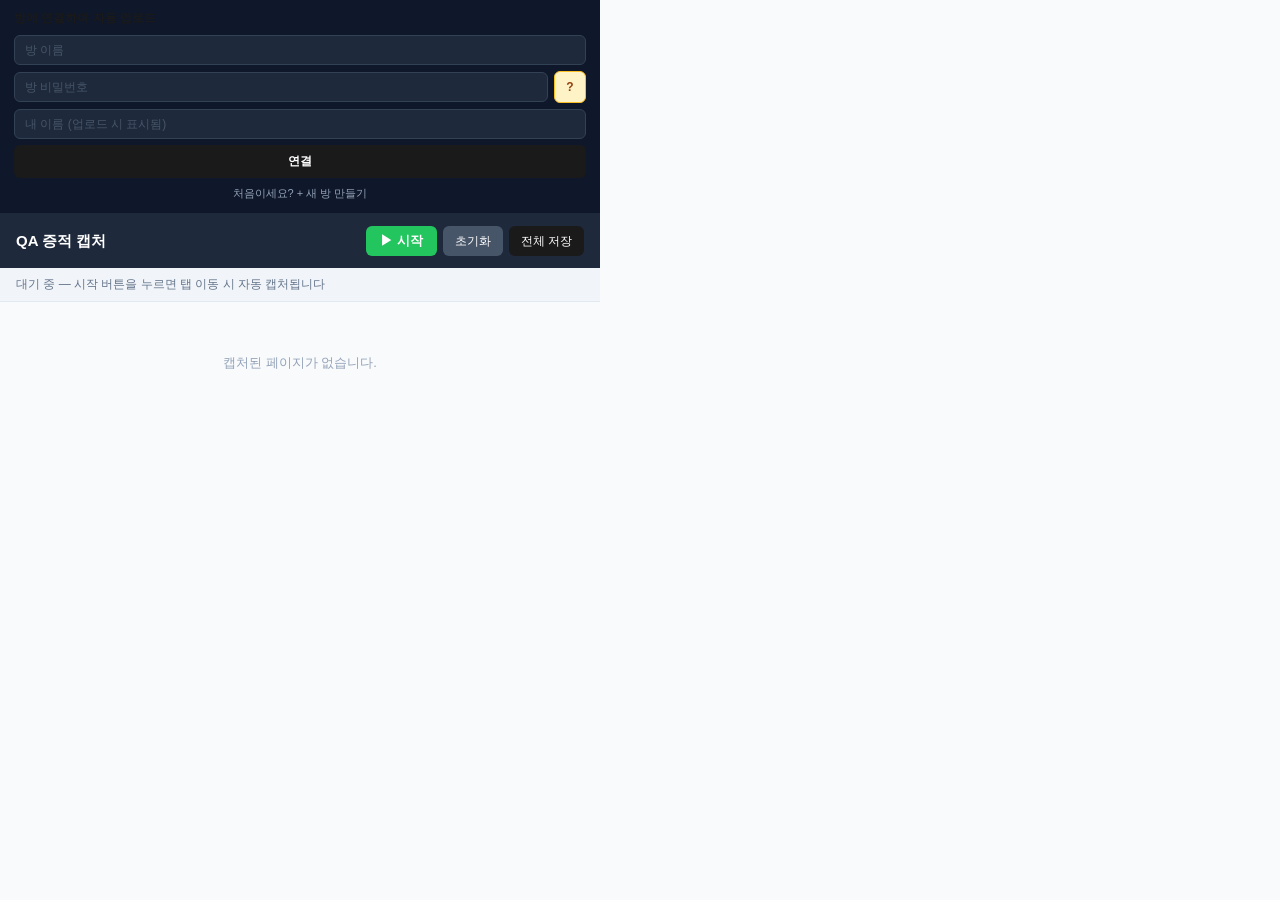
<file: extension/popup.html>
<!DOCTYPE html>
<html lang="ko">
<head>
  <meta charset="UTF-8" />
  <title>QA 증적 캡처</title>
  <link rel="stylesheet" href="popup.css" />
</head>
<body>

  <!-- 방 연결 섹션 -->
  <div id="cloud-section" class="cloud-section">

    <!-- 방 연결됨 -->
    <div id="room-connected" class="room-connected hidden">
      <span class="cloud-icon"><svg viewBox="0 0 24 24" fill="none" width="16" height="16" aria-hidden="true"><path d="M3 6.5A1.5 1.5 0 0 1 4.5 5h4l2 2.2h7A1.5 1.5 0 0 1 19 8.7v8.8A1.5 1.5 0 0 1 17.5 19h-13A1.5 1.5 0 0 1 3 17.5v-11Z" stroke="currentColor" stroke-width="1.6" stroke-linejoin="round"/></svg></span>
      <div class="room-connected-info">
        <span id="connected-room-name" class="connected-room-name"></span>
        <span id="connected-uploader" class="connected-uploader"></span>
      </div>
      <button id="btn-room-open" class="btn-disconnect btn-open" title="대시보드에서 이 방 열기">↗ 방 열기</button>
      <button id="btn-room-disconnect" class="btn-disconnect">연결 해제</button>
    </div>

    <!-- 방 연결/만들기 폼 -->
    <div id="room-connect-form" class="room-connect-form">
      <div id="room-connect-title" class="room-connect-title">방에 연결하여 자동 업로드</div>
      <input type="text" id="ext-room-name" placeholder="방 이름" autocomplete="off" />
      <div class="input-row">
        <input type="password" id="ext-room-password" placeholder="방 비밀번호" />
        <button id="btn-ext-test-hint" class="btn-ext-hint" title="테스트 방 자동입력">?</button>
      </div>
      <input type="text" id="ext-uploader-name" placeholder="내 이름 (업로드 시 표시됨)" autocomplete="off" />
      <button id="btn-room-connect" class="btn-connect">연결</button>
      <button id="btn-room-create" class="btn-connect btn-create hidden">방 만들기 + 연결</button>
      <a id="ext-mode-toggle" href="#" class="ext-mode-toggle">처음이세요? + 새 방 만들기</a>
      <p id="ext-connect-error" class="ext-error hidden"></p>
    </div>
  </div>

  <div class="header">
    <div class="header-title">QA 증적 캡처</div>
    <div class="header-controls">
      <button id="btn-toggle" class="btn-start">▶ 시작</button>
      <button id="btn-clear" class="btn-clear">초기화</button>
      <button id="btn-dl-all" class="btn-dlall">전체 저장</button>
    </div>
  </div>

  <div id="status-bar" class="status-bar stopped">
    <span id="status-text">대기 중 — 시작 버튼을 누르면 탭 이동 시 자동 캡처됩니다</span>
  </div>

  <div id="list" class="list">
    <div class="empty-msg">캡처된 페이지가 없습니다.</div>
  </div>

  <script src="popup.js"></script>
</body>
</html>
</file>
<file: extension/popup.css>
* { margin: 0; padding: 0; box-sizing: border-box; }

body {
  font-family: 'Segoe UI', sans-serif;
  width: 600px;
  min-height: 200px;
  background: #f8fafc;
  color: #1e293b;
}

/* ── CLOUD SECTION ────────────────────────────────────────────────────────── */
.cloud-section {
  background: #0f172a;
  border-bottom: 1px solid #1e293b;
}

/* 연결됨 상태 */
.room-connected {
  display: flex;
  align-items: center;
  gap: 10px;
  padding: 10px 14px;
}

.cloud-icon { font-size: 16px; flex-shrink: 0; }

.room-connected-info {
  flex: 1;
  min-width: 0;
  display: flex;
  flex-direction: column;
  gap: 2px;
}

.connected-room-name {
  font-size: 13px;
  font-weight: 600;
  color: #e2e8f0;
  white-space: nowrap;
  overflow: hidden;
  text-overflow: ellipsis;
}

.connected-uploader {
  font-size: 11px;
  color: #64748b;
}

.btn-disconnect {
  font-size: 11px;
  padding: 4px 10px;
  background: transparent;
  border: 1px solid #334155;
  border-radius: 4px;
  color: #64748b;
  cursor: pointer;
  flex-shrink: 0;
  transition: all .15s;
}

.btn-disconnect:hover { background: #1e293b; color: #94a3b8; }

.btn-open {
  color: #93c5fd;
  border-color: #1a1a1a;
}

.btn-open:hover { background: #1e3a8a; color: #dbeafe; }

/* 연결 폼 */
.room-connect-form {
  padding: 10px 14px;
  display: flex;
  flex-direction: column;
  gap: 6px;
}

.room-connect-title {
  font-size: 12px;
  color: #1a1a1a;
  font-weight: 600;
  margin-bottom: 2px;
}

.room-connect-form input {
  padding: 7px 10px;
  border: 1px solid #334155;
  border-radius: 6px;
  background: #1e293b;
  color: #f1f5f9;
  font-size: 12px;
  outline: none;
  width: 100%;
}

.room-connect-form input::placeholder { color: #475569; }
.room-connect-form input:focus { border-color: #1a1a1a; }

.input-row {
  display: flex;
  gap: 6px;
  align-items: center;
}

.input-row input { flex: 1; }

.btn-ext-hint {
  width: 32px;
  height: 32px;
  flex-shrink: 0;
  background: #fef3c7;
  border: 1px solid #fbbf24;
  border-radius: 6px;
  font-size: 12px;
  font-weight: 700;
  color: #92400e;
  cursor: pointer;
  transition: background .15s;
  display: flex;
  align-items: center;
  justify-content: center;
}

.btn-ext-hint:hover { background: #fde68a; }

.btn-connect {
  padding: 8px;
  background: #1a1a1a;
  color: #fff;
  border: none;
  border-radius: 6px;
  font-size: 12px;
  font-weight: 600;
  cursor: pointer;
  transition: background .15s;
}

.btn-connect:hover { background: #000000; }
.btn-connect:disabled { opacity: .6; cursor: not-allowed; }

.btn-create { background: #22c55e; }
.btn-create:hover { background: #16a34a; }

.ext-mode-toggle {
  font-size: 11px;
  color: #94a3b8;
  text-align: center;
  text-decoration: none;
  padding: 2px 0;
}

.ext-mode-toggle:hover { color: #cbd5e1; text-decoration: underline; }

.ext-error {
  font-size: 11px;
  color: #f87171;
  text-align: center;
  line-height: 1.4;
}

/* ── HEADER ───────────────────────────────────────────────────────────────── */
.header {
  display: flex;
  align-items: center;
  justify-content: space-between;
  background: #1e293b;
  padding: 12px 16px;
}

.header-title {
  color: #fff;
  font-size: 15px;
  font-weight: 700;
}

.header-controls { display: flex; gap: 6px; }

.btn-start {
  background: #22c55e;
  color: #fff;
  border: none;
  padding: 6px 14px;
  border-radius: 6px;
  cursor: pointer;
  font-size: 13px;
  font-weight: 600;
}

.btn-start:hover { background: #16a34a; }

.btn-stop {
  background: #ef4444;
  color: #fff;
  border: none;
  padding: 6px 14px;
  border-radius: 6px;
  cursor: pointer;
  font-size: 13px;
  font-weight: 600;
}

.btn-stop:hover { background: #dc2626; }

.btn-clear {
  background: #475569;
  color: #fff;
  border: none;
  padding: 6px 12px;
  border-radius: 6px;
  cursor: pointer;
  font-size: 12px;
}

.btn-clear:hover { background: #334155; }

.btn-dlall {
  background: #1a1a1a;
  color: #fff;
  border: none;
  padding: 6px 12px;
  border-radius: 6px;
  cursor: pointer;
  font-size: 12px;
}

.btn-dlall:hover { background: #000000; }

/* ── STATUS BAR ───────────────────────────────────────────────────────────── */
.status-bar {
  padding: 8px 16px;
  font-size: 12px;
  border-bottom: 1px solid #e2e8f0;
}

.status-bar.running { background: #dcfce7; color: #15803d; }
.status-bar.stopped { background: #f1f5f9; color: #64748b; }

/* ── LIST ─────────────────────────────────────────────────────────────────── */
.list {
  max-height: 700px;
  overflow-y: auto;
  padding: 12px;
  display: flex;
  flex-direction: column;
  gap: 16px;
}

.empty-msg {
  text-align: center;
  padding: 40px 0;
  color: #94a3b8;
  font-size: 13px;
}

/* ── CAPTURE ITEM ─────────────────────────────────────────────────────────── */
.capture-item {
  background: #fff;
  border: 1px solid #e2e8f0;
  border-radius: 10px;
  overflow: hidden;
}

.item-header {
  display: flex;
  justify-content: space-between;
  align-items: flex-start;
  padding: 10px 12px;
  background: #f8fafc;
  border-bottom: 1px solid #e2e8f0;
  gap: 8px;
}

.item-meta { flex: 1; min-width: 0; }

.item-title {
  font-size: 13px;
  font-weight: 600;
  color: #1e293b;
  white-space: nowrap;
  overflow: hidden;
  text-overflow: ellipsis;
}

.item-url {
  font-size: 11px;
  color: #64748b;
  white-space: nowrap;
  overflow: hidden;
  text-overflow: ellipsis;
  margin-top: 2px;
}

.item-info {
  font-size: 11px;
  color: #94a3b8;
  margin-top: 3px;
  display: flex;
  align-items: center;
  gap: 6px;
}

.cloud-badge {
  font-size: 10px;
  padding: 1px 6px;
  border-radius: 999px;
  font-weight: 500;
}

.cloud-badge.uploaded { background: #dcfce7; color: #15803d; }
.cloud-badge.uploading { background: #fef9c3; color: #854d0e; }
.cloud-badge.failed { background: #fee2e2; color: #b91c1c; }

.item-actions { display: flex; gap: 5px; flex-shrink: 0; }

.item-actions button {
  background: #1a1a1a;
  color: #fff;
  border: none;
  padding: 4px 10px;
  border-radius: 5px;
  font-size: 11px;
  cursor: pointer;
  white-space: nowrap;
}

.item-actions button:hover { background: #000000; }
.item-actions button:first-child { background: #64748b; }
.item-actions button:first-child:hover { background: #475569; }

.item-thumb {
  width: 100%;
  display: block;
  cursor: pointer;
  height: auto;
}

.item-thumb:hover { opacity: 0.85; }

.hidden { display: none !important; }
</file>
